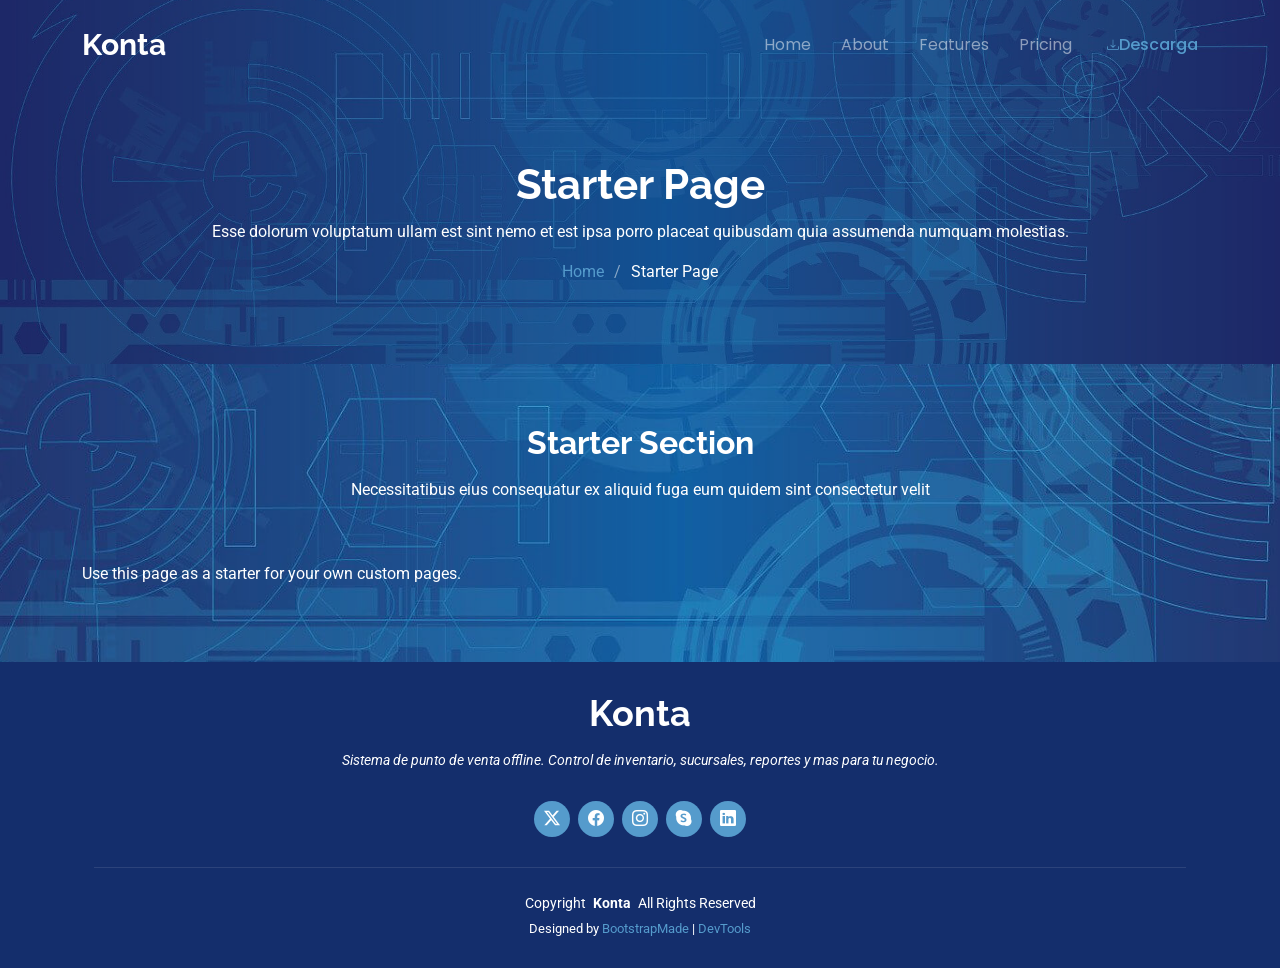
<file: starter-page.html>
<!DOCTYPE html>
<html lang="en">

<head>
  <meta charset="utf-8">
  <meta content="width=device-width, initial-scale=1.0" name="viewport">
  <title>Konta - Página</title>
  <meta name="description" content="">
  <meta name="keywords" content="">

  <!-- Favicons -->
  <link href="assets/img/favicon.png" rel="icon">
  <link href="assets/img/apple-touch-icon.png" rel="apple-touch-icon">

  <!-- Fonts -->
  <link href="https://fonts.googleapis.com" rel="preconnect">
  <link href="https://fonts.gstatic.com" rel="preconnect" crossorigin>
  <link href="https://fonts.googleapis.com/css2?family=Roboto:ital,wght@0,100;0,300;0,400;0,500;0,700;0,900;1,100;1,300;1,400;1,500;1,700;1,900&family=Poppins:ital,wght@0,100;0,200;0,300;0,400;0,500;0,600;0,700;0,800;0,900;1,100;1,200;1,300;1,400;1,500;1,600;1,700;1,800;1,900&family=Raleway:ital,wght@0,100;0,200;0,300;0,400;0,500;0,600;0,700;0,800;0,900;1,100;1,200;1,300;1,400;1,500;1,600;1,700;1,800;1,900&display=swap" rel="stylesheet">

  <!-- Vendor CSS Files -->
  <link href="assets/vendor/bootstrap/css/bootstrap.min.css" rel="stylesheet">
  <link href="assets/vendor/bootstrap-icons/bootstrap-icons.css" rel="stylesheet">
  <link href="assets/vendor/aos/aos.css" rel="stylesheet">
  <link href="assets/vendor/swiper/swiper-bundle.min.css" rel="stylesheet">
  <link href="assets/vendor/glightbox/css/glightbox.min.css" rel="stylesheet">

  <!-- Main CSS File -->
  <link href="assets/css/main.css" rel="stylesheet">

  <!-- =======================================================
  * Template Name: SoftLand
  * Template URL: https://bootstrapmade.com/softland-bootstrap-app-landing-page-template/
  * Updated: Aug 07 2024 with Bootstrap v5.3.3
  * Author: BootstrapMade.com
  * License: https://bootstrapmade.com/license/
  ======================================================== -->
</head>

<body class="starter-page-page">

  <header id="header" class="header d-flex align-items-center fixed-top">
    <div class="container-fluid container-xl position-relative d-flex align-items-center justify-content-between">

      <a href="index.html" class="logo d-flex align-items-center">
        <!-- Uncomment the line below if you also wish to use an image logo -->
        <!-- <img src="assets/img/logo.png" alt=""> -->
        <h1 class="sitename">Konta</h1>
      </a>

      <nav id="navmenu" class="navmenu">
        <ul>
          <li><a href="index.html">Home</a></li>
          <li><a href="index.html#about">About</a></li>
          <li><a href="index.html#features">Features</a></li>
          <li><a href="index.html#pricing">Pricing</a></li>
          <li><a href="https://github.com/giesy85/konta-engine/releases/download/release/app-release.apk" class="download-link"><i class="bi bi-download"></i> Descarga</a></li>
        </ul>
        <i class="mobile-nav-toggle d-xl-none bi bi-list"></i>
      </nav>

    </div>
  </header>

  <main class="main">

    <!-- Page Title -->
    <div class="page-title dark-background" data-aos="fade" style="background-image: url(assets/img/page-title-bg.jpg);">
      <div class="container position-relative">
        <h1>Starter Page</h1>
        <p>Esse dolorum voluptatum ullam est sint nemo et est ipsa porro placeat quibusdam quia assumenda numquam molestias.</p>
        <nav class="breadcrumbs">
          <ol>
            <li><a href="index.html">Home</a></li>
            <li class="current">Starter Page</li>
          </ol>
        </nav>
      </div>
    </div><!-- End Page Title -->

    <!-- Starter Section Section -->
    <section id="starter-section" class="starter-section section">

      <!-- Section Title -->
      <div class="container section-title" data-aos="fade-up">
        <h2>Starter Section</h2>
        <p>Necessitatibus eius consequatur ex aliquid fuga eum quidem sint consectetur velit</p>
      </div><!-- End Section Title -->

      <div class="container" data-aos="fade-up">
        <p>Use this page as a starter for your own custom pages.</p>
      </div>

    </section><!-- /Starter Section Section -->

  </main>

  <footer id="footer" class="footer dark-background">
    <div class="container">
      <h3 class="sitename">Konta</h3>
      <p>Sistema de punto de venta offline. Control de inventario, sucursales, reportes y mas para tu negocio.</p>
      <div class="social-links d-flex justify-content-center">
        <a href=""><i class="bi bi-twitter-x"></i></a>
        <a href=""><i class="bi bi-facebook"></i></a>
        <a href=""><i class="bi bi-instagram"></i></a>
        <a href=""><i class="bi bi-skype"></i></a>
        <a href=""><i class="bi bi-linkedin"></i></a>
      </div>
      <div class="container">
        <div class="copyright">
          <span>Copyright</span> <strong class="px-1 sitename">Konta</strong> <span>All Rights Reserved</span>
        </div>
        <div class="credits">
          <!-- All the links in the footer should remain intact. -->
          <!-- You can delete the links only if you've purchased the pro version. -->
          <!-- Licensing information: https://bootstrapmade.com/license/ -->
          <!-- Purchase the pro version with working PHP/AJAX contact form: [buy-url] -->
          Designed by <a href="https://bootstrapmade.com/">BootstrapMade</a> | <a href="https://bootstrapmade.com/tools/">DevTools</a>
        </div>
      </div>
    </div>
  </footer>

  <!-- Scroll Top -->
  <a href="#" id="scroll-top" class="scroll-top d-flex align-items-center justify-content-center"><i class="bi bi-arrow-up-short"></i></a>

  <!-- Preloader -->
  <div id="preloader"></div>

  <!-- Vendor JS Files -->
  <script src="assets/vendor/bootstrap/js/bootstrap.bundle.min.js"></script>
  <script src="assets/vendor/php-email-form/validate.js"></script>
  <script src="assets/vendor/aos/aos.js"></script>
  <script src="assets/vendor/swiper/swiper-bundle.min.js"></script>
  <script src="assets/vendor/glightbox/js/glightbox.min.js"></script>

  <!-- Main JS File -->
  <script src="assets/js/main.js"></script>

</body>

</html>
</file>
<file: assets/css/main.css>
/**
* Template Name: Konta
* Template URL: https://bootstrapmade.com/softland-bootstrap-app-landing-page-template/
* Updated: Aug 07 2024 with Bootstrap v5.3.3
* Author: BootstrapMade.com
* License: https://bootstrapmade.com/license/
*/

/*--------------------------------------------------------------
# Font & Color Variables
# Help: https://bootstrapmade.com/color-system/
--------------------------------------------------------------*/
/* Fonts */
:root {
  --default-font: "Roboto",  system-ui, -apple-system, "Segoe UI", Roboto, "Helvetica Neue", Arial, "Noto Sans", "Liberation Sans", sans-serif, "Apple Color Emoji", "Segoe UI Emoji", "Segoe UI Symbol", "Noto Color Emoji";
  --heading-font: "Raleway",  sans-serif;
  --nav-font: "Poppins",  sans-serif;
}

/* Global Colors - The following color variables are used throughout the website. Updating them here will change the color scheme of the entire website */
:root { 
  --background-color: #ffffff; /* Background color for the entire website, including individual sections */
  --default-color: #ffffff; /* Default color used for the majority of the text content across the entire website */
  --heading-color: #ffffff; /* Color for headings, subheadings and title throughout the website */
  --accent-color: #559bcc; /* Accent color that represents your brand on the website. It's used for buttons, links, and other elements that need to stand out */
  --surface-color: rgba(255, 255, 255, 0.12); /* The surface color is used as a background of boxed elements within sections, such as cards, icon boxes, or other elements that require a visual separation from the global background. */
  --contrast-color: #ffffff; /* Contrast color for text, ensuring readability against backgrounds of accent, heading, or default colors. */
}

/* Nav Menu Colors - The following color variables are used specifically for the navigation menu. They are separate from the global colors to allow for more customization options */
:root {
  --nav-color: rgba(255, 255, 255, 0.5);  /* The default color of the main navmenu links */
  --nav-hover-color: #ffffff; /* Applied to main navmenu links when they are hovered over or active */
  --nav-mobile-background-color: #ffffff; /* Used as the background color for mobile navigation menu */
  --nav-dropdown-background-color: #ffffff; /* Used as the background color for dropdown items that appear when hovering over primary navigation items */
  --nav-dropdown-color: #212529; /* Used for navigation links of the dropdown items in the navigation menu. */
  --nav-dropdown-hover-color: #559bcc; /* Similar to --nav-hover-color, this color is applied to dropdown navigation links when they are hovered over. */
}

/* Color Presets - These classes override global colors when applied to any section or element, providing reuse of the sam color scheme. */

.light-background {
  --background-color: #f1f3f8;
  --surface-color: #ffffff;
}

.dark-background {
  --background-color: #142e6c;
  --default-color: #ffffff;
  --heading-color: #ffffff;
  --surface-color: #1c4097;
  --contrast-color: #ffffff;
}

/* Smooth scroll */
:root {
  scroll-behavior: smooth;
}

/*--------------------------------------------------------------
# General Styling & Shared Classes
--------------------------------------------------------------*/
body {
  color: var(--default-color);
  background-color: var(--background-color);
  font-family: var(--default-font);
}

.main {
  background: url(../img/hero-bg.jpg) no-repeat center center;
  background-size: cover;
  background-attachment: fixed;
}

.main::before {
  content: "";
  position: fixed;
  inset: 0;
  background: rgba(20, 46, 108, 0.3);
  z-index: 0;
  pointer-events: none;
}

a {
  color: var(--accent-color);
  text-decoration: none;
  transition: 0.3s;
}

a:hover {
  color: color-mix(in srgb, var(--accent-color), transparent 25%);
  text-decoration: none;
}

h1,
h2,
h3,
h4,
h5,
h6 {
  color: var(--heading-color);
  font-family: var(--heading-font);
}

/* PHP Email Form Messages
------------------------------*/
.php-email-form .error-message {
  display: none;
  background: #df1529;
  color: #ffffff;
  text-align: left;
  padding: 15px;
  margin-bottom: 24px;
  font-weight: 600;
}

.php-email-form .sent-message {
  display: none;
  color: #ffffff;
  background: #059652;
  text-align: center;
  padding: 15px;
  margin-bottom: 24px;
  font-weight: 600;
}

.php-email-form .loading {
  display: none;
  background: var(--surface-color);
  text-align: center;
  padding: 15px;
  margin-bottom: 24px;
}

.php-email-form .loading:before {
  content: "";
  display: inline-block;
  border-radius: 50%;
  width: 24px;
  height: 24px;
  margin: 0 10px -6px 0;
  border: 3px solid var(--accent-color);
  border-top-color: var(--surface-color);
  animation: php-email-form-loading 1s linear infinite;
}

@keyframes php-email-form-loading {
  0% {
    transform: rotate(0deg);
  }

  100% {
    transform: rotate(360deg);
  }
}

/*--------------------------------------------------------------
# Global Header
--------------------------------------------------------------*/
.header {
  --background-color: rgba(255, 255, 255, 0);
  --default-color: #ffffff;
  --heading-color: #ffffff;
  color: var(--default-color);
  background-color: var(--background-color);
  padding: 15px 0;
  transition: all 0.5s;
  z-index: 997;
}

.header .logo {
  line-height: 1;
}

.header .logo img {
  max-height: 32px;
  margin-right: 8px;
}

.header .logo h1 {
  font-size: 30px;
  margin: 0;
  font-weight: 700;
  color: var(--heading-color);
}

.scrolled .header {
  box-shadow: 0px 0 18px rgba(0, 0, 0, 0.1);
}

/* Global Header on Scroll
------------------------------*/
.scrolled .header {
  --background-color: rgba(20, 46, 108, 0.9);
}

/*--------------------------------------------------------------
# Navigation Menu
--------------------------------------------------------------*/
/* Navmenu - Desktop */
@media (min-width: 1200px) {
  .navmenu {
    padding: 0;
  }

  .navmenu ul {
    margin: 0;
    padding: 0;
    display: flex;
    list-style: none;
    align-items: center;
  }

  .navmenu li {
    position: relative;
  }

  .navmenu a,
  .navmenu a:focus {
    color: var(--nav-color);
    padding: 18px 15px;
    font-size: 16px;
    font-family: var(--nav-font);
    font-weight: 400;
    display: flex;
    align-items: center;
    justify-content: space-between;
    white-space: nowrap;
    transition: 0.3s;
  }

  .navmenu a i,
  .navmenu a:focus i {
    font-size: 12px;
    line-height: 0;
    margin-left: 5px;
    transition: 0.3s;
  }

  .navmenu li:last-child a {
    padding-right: 0;
  }

  .navmenu .download-link {
    color: var(--accent-color) !important;
    font-weight: 500;
  }

  .navmenu li:hover>a,
  .navmenu .active,
  .navmenu .active:focus {
    color: var(--nav-hover-color);
  }

  .navmenu .dropdown ul {
    margin: 0;
    padding: 10px 0;
    background: var(--nav-dropdown-background-color);
    display: block;
    position: absolute;
    visibility: hidden;
    left: 14px;
    top: 130%;
    opacity: 0;
    transition: 0.3s;
    border-radius: 4px;
    z-index: 99;
    box-shadow: 0px 0px 30px rgba(0, 0, 0, 0.1);
  }

  .navmenu .dropdown ul li {
    min-width: 200px;
  }

  .navmenu .dropdown ul a {
    padding: 10px 20px;
    font-size: 15px;
    text-transform: none;
    color: var(--nav-dropdown-color);
  }

  .navmenu .dropdown ul a i {
    font-size: 12px;
  }

  .navmenu .dropdown ul a:hover,
  .navmenu .dropdown ul .active:hover,
  .navmenu .dropdown ul li:hover>a {
    color: var(--nav-dropdown-hover-color);
  }

  .navmenu .dropdown:hover>ul {
    opacity: 1;
    top: 100%;
    visibility: visible;
  }

  .navmenu .dropdown .dropdown ul {
    top: 0;
    left: -90%;
    visibility: hidden;
  }

  .navmenu .dropdown .dropdown:hover>ul {
    opacity: 1;
    top: 0;
    left: -100%;
    visibility: visible;
  }
}

/* Navmenu - Mobile */
@media (max-width: 1199px) {
  .mobile-nav-toggle {
    color: var(--nav-color);
    font-size: 28px;
    line-height: 0;
    margin-right: 10px;
    cursor: pointer;
    transition: color 0.3s;
  }

  .navmenu {
    padding: 0;
    z-index: 9997;
  }

  .navmenu ul {
    display: none;
    list-style: none;
    position: absolute;
    inset: 60px 20px 20px 20px;
    padding: 10px 0;
    margin: 0;
    border-radius: 6px;
    background-color: var(--nav-mobile-background-color);
    overflow-y: auto;
    transition: 0.3s;
    z-index: 9998;
    box-shadow: 0px 0px 30px rgba(0, 0, 0, 0.1);
  }

  .navmenu a,
  .navmenu a:focus {
    color: var(--nav-dropdown-color);
    padding: 10px 20px;
    font-family: var(--nav-font);
    font-size: 17px;
    font-weight: 500;
    display: flex;
    align-items: center;
    justify-content: space-between;
    white-space: nowrap;
    transition: 0.3s;
  }

  .navmenu a i,
  .navmenu a:focus i {
    font-size: 12px;
    line-height: 0;
    margin-left: 5px;
    width: 30px;
    height: 30px;
    display: flex;
    align-items: center;
    justify-content: center;
    border-radius: 50%;
    transition: 0.3s;
    background-color: color-mix(in srgb, var(--accent-color), transparent 90%);
  }

  .navmenu a i:hover,
  .navmenu a:focus i:hover {
    background-color: var(--accent-color);
    color: var(--contrast-color);
  }

  .navmenu a:hover,
  .navmenu .active,
  .navmenu .active:focus {
    color: var(--nav-dropdown-hover-color);
  }

  .navmenu .active i,
  .navmenu .active:focus i {
    background-color: var(--accent-color);
    color: var(--contrast-color);
    transform: rotate(180deg);
  }

  .navmenu .dropdown ul {
    position: static;
    display: none;
    z-index: 99;
    padding: 10px 0;
    margin: 10px 20px;
    background-color: var(--nav-dropdown-background-color);
    border: 1px solid color-mix(in srgb, var(--default-color), transparent 90%);
    box-shadow: none;
    transition: all 0.5s ease-in-out;
  }

  .navmenu .dropdown ul ul {
    background-color: rgba(33, 37, 41, 0.1);
  }

  .navmenu .dropdown>.dropdown-active {
    display: block;
    background-color: rgba(33, 37, 41, 0.03);
  }

  .mobile-nav-active {
    overflow: hidden;
  }

  .mobile-nav-active .mobile-nav-toggle {
    color: #fff;
    position: absolute;
    font-size: 32px;
    top: 15px;
    right: 15px;
    margin-right: 0;
    z-index: 9999;
  }

  .mobile-nav-active .navmenu {
    position: fixed;
    overflow: hidden;
    inset: 0;
    background: rgba(33, 37, 41, 0.8);
    transition: 0.3s;
  }

  .mobile-nav-active .navmenu>ul {
    display: block;
  }
}

/*--------------------------------------------------------------
# Global Footer
--------------------------------------------------------------*/
.footer {
  color: var(--default-color);
  background-color: var(--background-color);
  font-size: 14px;
  text-align: center;
  padding: 30px 0;
  position: relative;
}

.footer h3 {
  font-size: 36px;
  font-weight: 700;
  position: relative;
  padding: 0;
  margin: 0 0 15px 0;
}

.footer p {
  font-size: 15;
  font-style: italic;
  padding: 0;
  margin: 0 0 30px 0;
}

.footer .social-links {
  margin: 0 0 30px 0;
}

.footer .social-links a {
  font-size: 16px;
  display: flex;
  align-items: center;
  justify-content: center;
  background: var(--accent-color);
  color: var(--contrast-color);
  line-height: 1;
  margin: 0 4px;
  border-radius: 50%;
  text-align: center;
  width: 36px;
  height: 36px;
  transition: 0.3s;
}

.footer .social-links a:hover {
  background: color-mix(in srgb, var(--accent-color), transparent 20%);
  text-decoration: none;
}

.footer .copyright {
  padding-top: 25px;
  border-top: 1px solid color-mix(in srgb, var(--default-color), transparent 90%);
}

.footer .credits {
  font-size: 13px;
  padding-top: 5px;
}

/*--------------------------------------------------------------
# Preloader
--------------------------------------------------------------*/
#preloader {
  position: fixed;
  inset: 0;
  z-index: 999999;
  overflow: hidden;
  background: var(--background-color);
  transition: all 0.6s ease-out;
}

#preloader:before {
  content: "";
  position: fixed;
  top: calc(50% - 30px);
  left: calc(50% - 30px);
  border: 6px solid #ffffff;
  border-color: var(--accent-color) transparent var(--accent-color) transparent;
  border-radius: 50%;
  width: 60px;
  height: 60px;
  animation: animate-preloader 1.5s linear infinite;
}

@keyframes animate-preloader {
  0% {
    transform: rotate(0deg);
  }

  100% {
    transform: rotate(360deg);
  }
}

/*--------------------------------------------------------------
# Scroll Top Button
--------------------------------------------------------------*/
.scroll-top {
  position: fixed;
  visibility: hidden;
  opacity: 0;
  right: 15px;
  bottom: 15px;
  z-index: 99999;
  background-color: var(--accent-color);
  width: 40px;
  height: 40px;
  border-radius: 4px;
  transition: all 0.4s;
}

.scroll-top i {
  font-size: 24px;
  color: var(--contrast-color);
  line-height: 0;
}

.scroll-top:hover {
  background-color: color-mix(in srgb, var(--accent-color), transparent 20%);
  color: var(--contrast-color);
}

.scroll-top.active {
  visibility: visible;
  opacity: 1;
}

/*--------------------------------------------------------------
# Disable aos animation delay on mobile devices
--------------------------------------------------------------*/
@media screen and (max-width: 768px) {
  [data-aos-delay] {
    transition-delay: 0 !important;
  }
}

/*--------------------------------------------------------------
# Global Page Titles & Breadcrumbs
--------------------------------------------------------------*/
.page-title {
  color: var(--default-color);
  background-color: var(--background-color);
  background-size: cover;
  background-position: center;
  background-repeat: no-repeat;
  padding: 160px 0 80px 0;
  text-align: center;
  position: relative;
}

.page-title:before {
  content: "";
  background-color: color-mix(in srgb, var(--background-color), transparent 50%);
  position: absolute;
  inset: 0;
}

.page-title h1 {
  font-size: 42px;
  font-weight: 700;
  margin-bottom: 10px;
}

.page-title .breadcrumbs ol {
  display: flex;
  flex-wrap: wrap;
  list-style: none;
  justify-content: center;
  padding: 0;
  margin: 0;
  font-size: 16px;
  font-weight: 400;
}

.page-title .breadcrumbs ol li+li {
  padding-left: 10px;
}

.page-title .breadcrumbs ol li+li::before {
  content: "/";
  display: inline-block;
  padding-right: 10px;
  color: color-mix(in srgb, var(--default-color), transparent 50%);
}

/*--------------------------------------------------------------
# Global Sections
--------------------------------------------------------------*/
section,
.section {
  color: var(--default-color);
  background-color: transparent;
  padding: 60px 0;
  scroll-margin-top: 90px;
  overflow: clip;
  position: relative;
  z-index: 1;
}

@media (max-width: 1199px) {

  section,
  .section {
    scroll-margin-top: 66px;
  }
}

/*--------------------------------------------------------------
# Global Section Titles
--------------------------------------------------------------*/
.section-title {
  text-align: center;
  padding-bottom: 60px;
  position: relative;
}

.section-title h2 {
  font-size: 32px;
  font-weight: 700;
  margin-bottom: 15px;
}

.section-title p {
  margin-bottom: 0;
}

/*--------------------------------------------------------------
# Hero Section
--------------------------------------------------------------*/
.hero {
  width: 100%;
  min-height: 80vh;
  position: relative;
  padding: 120px 0 60px 0;
  display: flex;
  align-items: center;
  background: transparent;
  background-color: transparent;
  color: #ffffff;
}

.hero .container {
  position: relative;
  z-index: 3;
}

.hero h2 {
  margin: 0;
  font-size: 48px;
  font-weight: 700;
  line-height: 56px;
  color: #ffffff;
}

.hero p {
  color: rgba(255, 255, 255, 0.7);
  margin: 5px 0 10px 0;
  font-size: 20px;
  font-weight: 400;
}

.hero .download-btn {
  color: var(--contrast-color);
  background: rgba(255, 255, 255, 0.15);
  font-family: var(--heading-font);
  font-weight: 500;
  font-size: 15px;
  padding: 8px 30px 10px 30px;
  border-radius: 3px;
  transition: 0.5s;
  display: flex;
  align-items: center;
  justify-content: center;
}

.hero .download-btn+.download-btn {
  margin-left: 20px;
}

.hero .download-btn:hover {
  background: var(--accent-color);
  color: var(--contrast-color);
}

.hero .download-btn i {
  font-size: 16px;
  line-height: 0;
  margin-right: 8px;
}

.hero .hero-img {
  position: relative;
  min-height: 600px;
}

.hero .hero-img .phone-1 {
  margin-top: 20px;
  position: absolute;
  left: 0;
  box-shadow: 0 15px 50px 0 rgba(0, 0, 0, 0.5);
  border-radius: 30px;
  width: 250px;
}

.hero .hero-img .phone-2 {
  position: absolute;
  left: 0;
  box-shadow: 0 15px 50px 0 rgba(0, 0, 0, 0.5);
  border-radius: 30px;
  width: 250px;
  margin-top: 70px;
  margin-left: 100px;
}

@media screen and (max-width: 992px) {
  .hero .hero-img {
    text-align: center;
    overflow: hidden;
    min-height: 600px;
  }

  .hero .hero-img .phone-1,
  .hero .hero-img .phone-2 {
    left: 50%;
    transform: translateX(-50%);
  }
}

@media (max-width: 768px) {
  .hero h2 {
    font-size: 28px;
    line-height: 36px;
  }

  .hero p {
    font-size: 18px;
    line-height: 24px;
    margin-bottom: 30px;
  }

  .hero .download-btn {
    font-size: 14px;
    padding: 8px 20px 10px 20px;
  }
}

/*--------------------------------------------------------------
# About Section
--------------------------------------------------------------*/
.about .content h3 {
  font-size: 16px;
  font-weight: 500;
  line-height: 19px;
  padding: 10px 20px;
  background: color-mix(in srgb, var(--accent-color), transparent 95%);
  color: var(--accent-color);
  border-radius: 7px;
  display: inline-block;
}

.about .content h2 {
  font-weight: 700;
}

.about .content p:last-child {
  margin-bottom: 0;
}

.about .content .read-more {
  background: var(--accent-color);
  color: var(--contrast-color);
  font-family: var(--heading-font);
  font-weight: 500;
  font-size: 16px;
  letter-spacing: 1px;
  padding: 12px 24px;
  border-radius: 5px;
  transition: 0.3s;
  display: inline-flex;
  align-items: center;
  justify-content: center;
}

.about .content .read-more i {
  font-size: 18px;
  margin-left: 5px;
  line-height: 0;
  transition: 0.3s;
}

.about .content .read-more:hover {
  background: color-mix(in srgb, var(--accent-color), transparent 20%);
  padding-right: 19px;
}

.about .content .read-more:hover i {
  margin-left: 10px;
}

.about .icon-box {
  background-color: var(--surface-color);
  padding: 50px 40px;
  box-shadow: 0px 10px 50px rgba(0, 0, 0, 0.2);
  border-radius: 16px;
  border: 1px solid rgba(255, 255, 255, 0.15);
  transition: all 0.3s ease-out 0s;
}

.about .icon-box i {
  width: 80px;
  height: 80px;
  border-radius: 50%;
  display: inline-flex;
  align-items: center;
  justify-content: center;
  margin-bottom: 24px;
  font-size: 32px;
  line-height: 0;
  transition: all 0.4s ease-out 0s;
  background-color: color-mix(in srgb, var(--accent-color), transparent 95%);
  color: var(--accent-color);
}

.about .icon-box h3 {
  margin-bottom: 10px;
  font-size: 24px;
  font-weight: 700;
}

.about .icon-box p {
  margin-bottom: 0;
}

.about .icon-box:hover i {
  background-color: var(--accent-color);
  color: var(--contrast-color);
}

.about .icon-boxes .col-md-6:nth-child(2) .icon-box,
.about .icon-boxes .col-md-6:nth-child(4) .icon-box {
  margin-top: -40px;
}

@media (max-width: 768px) {

  .about .icon-boxes .col-md-6:nth-child(2) .icon-box,
  .about .icon-boxes .col-md-6:nth-child(4) .icon-box {
    margin-top: 0;
  }
}

/*--------------------------------------------------------------
# Featured Section
--------------------------------------------------------------*/
.featured .card {
  background-color: var(--surface-color);
  color: var(--default-color);
  box-shadow: 0px 2px 12px rgba(0, 0, 0, 0.2);
  border-radius: 16px;
  margin-bottom: 20px;
  border: 1px solid rgba(255, 255, 255, 0.15);
  height: 100%;
  position: relative;
}

.featured .card .img {
  position: relative;
  padding: 20px 20px 0 20px;
  text-align: center;
}

.featured .card .img img {
  max-height: 280px;
  object-fit: cover;
  border-radius: 12px;
}

.featured .card .icon {
  color: var(--accent-color);
  background-color: rgba(255, 255, 255, 0.15);
  border: 4px solid rgba(255, 255, 255, 0.2);
  width: 72px;
  height: 72px;
  text-align: center;
  position: absolute;
  border-radius: 50%;
  left: calc(50% - 32px);
  bottom: -36px;
  display: flex;
  align-items: center;
  justify-content: center;
  font-size: 28px;
  line-height: 0;
  transition: 0.3s;
}

.featured .card:hover .icon {
  background-color: var(--accent-color);
  color: var(--contrast-color);
}

.featured .card h2 {
  text-align: center;
  font-weight: 700;
  font-size: 24px;
  padding: 0;
  margin: 50px 0 12px 0;
}

.featured .card h2 a {
  color: var(--heading-color);
}

.featured .card h2 a:hover {
  color: var(--accent-color);
}

.featured .card p {
  font-size: 14px;
  line-height: 24px;
  margin-bottom: 0;
  padding: 0 30px 30px 30px;
}

/*--------------------------------------------------------------
# Cards Section
--------------------------------------------------------------*/
.cards .steps-img img {
  max-width: 350px;
  max-height: 300px;
  object-fit: contain;
}

@media (max-width: 575px) {
  .cards .steps-img img {
    max-width: 100%;
  }
}

.cards .card-item {
  background: rgba(255, 255, 255, 0.12);
  padding: 50px 30px;
  transition: all ease-in-out 0.3s;
  height: 100%;
  position: relative;
  border-radius: 12px;
  border: 1px solid rgba(255, 255, 255, 0.15);
}

.cards .card-item span {
  color: var(--accent-color);
  display: block;
  font-size: 28px;
  font-weight: 700;
}

.cards .card-item h4 {
  font-size: 24px;
  font-weight: 600;
  padding: 0;
  margin: 20px 0;
}

.cards .card-item h4 a {
  color: var(--heading-color);
}

.cards .card-item p {
  font-size: 15px;
  color: color-mix(in srgb, var(--default-color), transparent 40%);
  margin: 0;
  padding: 0;
}

.cards .card-item:hover {
  background: var(--accent-color);
  padding: 30px 30px 70px 30px;
}

.cards .card-item:hover span,
.cards .card-item:hover h4 a,
.cards .card-item:hover p {
  color: var(--contrast-color);
}

/*--------------------------------------------------------------
# Features Section
--------------------------------------------------------------*/
.features .features-item {
  color: color-mix(in srgb, var(--default-color), transparent 20%);
}

.features .features-item img {
  max-height: 320px;
  object-fit: cover;
  border-radius: 12px;
}

.features .features-item+.features-item {
  margin-top: 100px;
}

@media (max-width: 640px) {
  .features .features-item+.features-item {
    margin-top: 40px;
  }
}

.features .features-item h3 {
  font-weight: 700;
  font-size: 26px;
}

.features .features-item ul {
  list-style: none;
  padding: 0;
}

.features .features-item ul li {
  padding-bottom: 10px;
  display: flex;
  align-items: center;
}

.features .features-item ul li:last-child {
  padding-bottom: 0;
}

.features .features-item ul i {
  font-size: 20px;
  padding-right: 4px;
  color: var(--accent-color);
}

.features .features-item p:last-child {
  margin-bottom: 0;
}

/*--------------------------------------------------------------
# Gallery Section
--------------------------------------------------------------*/
.gallery {
  overflow: hidden;
}

.gallery .swiper-wrapper {
  height: auto;
}

.gallery .swiper-slide img {
  max-height: 350px;
  object-fit: cover;
}

.gallery .swiper-pagination {
  margin-top: 20px;
  position: relative;
}

.gallery .swiper-pagination .swiper-pagination-bullet {
  background-color: var(--background-color);
  border: 1px solid var(--accent-color);
  width: 12px;
  height: 12px;
  opacity: 1;
}

.gallery .swiper-pagination .swiper-pagination-bullet-active {
  background-color: var(--accent-color);
}

.gallery .swiper-slide-active {
  text-align: center;
}

@media (min-width: 992px) {
  .gallery .swiper-wrapper {
    padding: 60px 0;
  }

  .gallery .swiper-slide-active {
    background: var(--background-color);
    border: 6px solid var(--accent-color);
    padding: 4px;
    z-index: 1;
    transform: scale(1.1);
    border-radius: 25px;
    transition: none;
  }
}

/* =======================================
   Gallery Videos (vertical / 9:16, como graba el móvil)
   Cuadrícula FIJA: todos los videos visibles a la vez (sin carrusel).
   En móvil 1 columna, tablet 2, desktop 3.
   ======================================= */
.gallery-videos .video-grid {
  display: grid;
  grid-template-columns: repeat(auto-fill, minmax(220px, 1fr));
  gap: 24px;
  justify-items: center;
}

.gallery-videos .video-item {
  position: relative;
  width: 100%;
  max-width: 270px;
  border-radius: 18px;
  overflow: hidden;
  box-shadow: 0 8px 24px rgba(0, 0, 0, 0.18);
}

.gallery-videos .video-item img {
  display: block;
  width: 100%;
  max-height: none;
  aspect-ratio: 9 / 16;
  object-fit: cover;
}

/* Overlay oscuro + botón de reproducción sobre la miniatura */
.gallery-videos .video-item a {
  position: relative;
  display: block;
}

.gallery-videos .video-item a::before {
  content: "";
  position: absolute;
  inset: 0;
  background: rgba(0, 0, 0, 0.35);
  transition: background 0.3s;
  z-index: 1;
}

.gallery-videos .video-item a:hover::before {
  background: rgba(0, 0, 0, 0.15);
}

/* Botón de reproducción (círculo blanco con triángulo rojo) */
.gallery-videos .video-item .play-btn {
  position: absolute;
  top: 50%;
  left: 50%;
  transform: translate(-50%, -50%);
  width: 64px;
  height: 64px;
  border-radius: 50%;
  background: rgba(255, 255, 255, 0.92);
  box-shadow: 0 4px 14px rgba(0, 0, 0, 0.35);
  z-index: 2;
  transition: transform 0.2s, box-shadow 0.2s;
}

.gallery-videos .video-item .play-btn::before {
  content: "";
  position: absolute;
  top: 50%;
  left: 54%;
  transform: translate(-50%, -50%);
  width: 0;
  height: 0;
  border-left: 20px solid #FF0000;
  border-top: 12px solid transparent;
  border-bottom: 12px solid transparent;
}

.gallery-videos .video-item a:hover .play-btn {
  transform: translate(-50%, -50%) scale(1.1);
  box-shadow: 0 6px 20px rgba(0, 0, 0, 0.45);
}

/* Móvil: máximo 2 columnas para no hacer la miniatura demasiado pequeña */
@media (max-width: 576px) {
  .gallery-videos .video-grid {
    grid-template-columns: repeat(2, 1fr);
    gap: 16px;
  }
}

@media (max-width: 340px) {
  .gallery-videos .video-grid {
    grid-template-columns: 1fr;
    justify-items: center;
  }
}

/*--------------------------------------------------------------
# Testimonials Section
--------------------------------------------------------------*/
.testimonials .section-header {
  margin-bottom: 40px;
}

.testimonials .testimonials-carousel,
.testimonials .testimonials-slider {
  overflow: hidden;
}

.testimonials .testimonial-item {
  text-align: center;
}

.testimonials .testimonial-item .testimonial-img {
  width: 120px;
  border-radius: 50%;
  border: 4px solid var(--background-color);
  margin: 0 auto;
}

.testimonials .testimonial-item h3 {
  font-size: 20px;
  font-weight: bold;
  margin: 10px 0 5px 0;
}

.testimonials .testimonial-item h4 {
  font-size: 14px;
  color: color-mix(in srgb, var(--default-color), transparent 40%);
  margin: 0 0 15px 0;
}

.testimonials .testimonial-item .stars {
  margin-bottom: 15px;
}

.testimonials .testimonial-item .stars i {
  color: #ffc107;
  margin: 0 1px;
}

.testimonials .testimonial-item .quote-icon-left,
.testimonials .testimonial-item .quote-icon-right {
  color: color-mix(in srgb, var(--accent-color), transparent 50%);
  font-size: 26px;
  line-height: 0;
}

.testimonials .testimonial-item .quote-icon-left {
  display: inline-block;
  left: -5px;
  position: relative;
}

.testimonials .testimonial-item .quote-icon-right {
  display: inline-block;
  right: -5px;
  position: relative;
  top: 10px;
  transform: scale(-1, -1);
}

.testimonials .testimonial-item p {
  font-style: italic;
  margin: 0 auto 15px auto;
}

.testimonials .swiper-wrapper {
  height: auto;
}

.testimonials .swiper-pagination {
  margin-top: 20px;
  position: relative;
}

.testimonials .swiper-pagination .swiper-pagination-bullet {
  width: 12px;
  height: 12px;
  opacity: 1;
  background-color: color-mix(in srgb, var(--default-color), transparent 85%);
}

.testimonials .swiper-pagination .swiper-pagination-bullet-active {
  background-color: var(--accent-color);
}

@media (min-width: 992px) {
  .testimonials .testimonial-item p {
    width: 80%;
  }
}

/*--------------------------------------------------------------
# Pricing Section
--------------------------------------------------------------*/
.pricing {
  padding: 60px 0 120px 0;
}

.pricing .section-title {
  margin-bottom: 40px;
}

.pricing .pricing-item {
  background-color: var(--surface-color);
  box-shadow: 0 3px 20px -2px rgba(0, 0, 0, 0.1);
  padding: 60px 40px;
  height: 100%;
  position: relative;
  border-radius: 15px;
}

.pricing h3 {
  font-weight: 600;
  margin-bottom: 15px;
  font-size: 20px;
  text-align: center;
}

.pricing .icon {
  margin: 30px auto 20px auto;
  width: 70px;
  height: 70px;
  background: var(--accent-color);
  border-radius: 50%;
  display: flex;
  align-items: center;
  justify-content: center;
  transition: 0.3s;
  transform-style: preserve-3d;
}

.pricing .icon i {
  color: var(--background-color);
  font-size: 28px;
  transition: ease-in-out 0.3s;
  line-height: 0;
}

.pricing .icon::before {
  position: absolute;
  content: "";
  height: 86px;
  width: 86px;
  border-radius: 50%;
  background: color-mix(in srgb, var(--accent-color), transparent 80%);
  transition: all 0.3s ease-out 0s;
  transform: translateZ(-1px);
}

.pricing .icon::after {
  position: absolute;
  content: "";
  height: 102px;
  width: 102px;
  border-radius: 50%;
  background: color-mix(in srgb, var(--accent-color), transparent 90%);
  transition: all 0.3s ease-out 0s;
  transform: translateZ(-2px);
}

.pricing h4 {
  font-size: 48px;
  color: var(--accent-color);
  font-weight: 700;
  font-family: var(--heading-font);
  margin-bottom: 25px;
  text-align: center;
}

.pricing h4 sup {
  font-size: 28px;
}

.pricing h4 span {
  color: color-mix(in srgb, var(--default-color), transparent 50%);
  font-size: 18px;
  font-weight: 400;
}

.pricing ul {
  padding: 20px 0;
  list-style: none;
  color: color-mix(in srgb, var(--default-color), transparent 20%);
  text-align: left;
  line-height: 20px;
}

.pricing ul li {
  padding: 10px 0;
  display: flex;
  align-items: center;
}

.pricing ul i {
  color: #059652;
  font-size: 24px;
  padding-right: 3px;
}

.pricing ul .na {
  color: color-mix(in srgb, var(--default-color), transparent 70%);
}

.pricing ul .na i {
  color: color-mix(in srgb, var(--default-color), transparent 70%);
}

.pricing ul .na span {
  text-decoration: line-through;
}

.pricing .buy-btn {
  color: color-mix(in srgb, var(--default-color), transparent 20%);
  display: inline-block;
  padding: 8px 40px 10px 40px;
  border-radius: 50px;
  border: 1px solid color-mix(in srgb, var(--default-color), transparent 80%);
  transition: none;
  font-size: 16px;
  font-weight: 600;
  font-family: var(--heading-font);
  transition: 0.3s;
}

.pricing .buy-btn:hover {
  background-color: var(--accent-color);
  color: var(--contrast-color);
}

.pricing .featured {
  z-index: 10;
  border: 3px solid var(--accent-color);
}

@media (min-width: 992px) {
  .pricing .featured {
    transform: scale(1.15);
  }
}

/*--------------------------------------------------------------
# Faq Section
--------------------------------------------------------------*/
.faq .faq-container .faq-item {
  background-color: var(--surface-color);
  position: relative;
  padding: 20px;
  margin-bottom: 15px;
  border: 1px solid rgba(255, 255, 255, 0.15);
  border-radius: 12px;
  overflow: hidden;
}

.faq .faq-container .faq-item:last-child {
  margin-bottom: 0;
}

.faq .faq-container .faq-item h3 {
  font-weight: 600;
  font-size: 16px;
  line-height: 24px;
  margin: 0 30px 0 0;
  transition: 0.3s;
  cursor: pointer;
  display: flex;
  align-items: center;
}

.faq .faq-container .faq-item h3 .num {
  color: var(--accent-color);
  padding-right: 5px;
}

.faq .faq-container .faq-item h3:hover {
  color: var(--accent-color);
}

.faq .faq-container .faq-item .faq-content {
  display: grid;
  grid-template-rows: 0fr;
  transition: 0.3s ease-in-out;
  visibility: hidden;
  opacity: 0;
}

.faq .faq-container .faq-item .faq-content p {
  margin-bottom: 0;
  overflow: hidden;
}

.faq .faq-container .faq-item .faq-toggle {
  position: absolute;
  top: 20px;
  right: 20px;
  font-size: 16px;
  line-height: 0;
  transition: 0.3s;
  cursor: pointer;
}

.faq .faq-container .faq-item .faq-toggle:hover {
  color: var(--accent-color);
}

.faq .faq-container .faq-active {
  background-color: color-mix(in srgb, var(--accent-color), transparent 97%);
  border-color: color-mix(in srgb, var(--accent-color), transparent 80%);
}

.faq .faq-container .faq-active h3 {
  color: var(--accent-color);
}

.faq .faq-container .faq-active .faq-content {
  grid-template-rows: 1fr;
  visibility: visible;
  opacity: 1;
  padding-top: 10px;
}

.faq .faq-container .faq-active .faq-toggle {
  transform: rotate(90deg);
  color: var(--accent-color);
}

/*--------------------------------------------------------------
# Contact Section
--------------------------------------------------------------*/
.contact .info-item+.info-item {
  margin-top: 40px;
}

.contact .info-item i {
  color: var(--accent-color);
  background: color-mix(in srgb, var(--accent-color), transparent 92%);
  font-size: 20px;
  width: 44px;
  height: 44px;
  display: flex;
  justify-content: center;
  align-items: center;
  border-radius: 50px;
  transition: all 0.3s ease-in-out;
  margin-right: 15px;
}

.contact .info-item h3 {
  padding: 0;
  font-size: 18px;
  font-weight: 700;
  margin-bottom: 5px;
}

.contact .info-item p {
  padding: 0;
  margin-bottom: 0;
  font-size: 14px;
}

.contact .info-item:hover i {
  background: var(--accent-color);
  color: var(--contrast-color);
}

.contact .php-email-form {
  height: 100%;
}

.contact .php-email-form input[type=text],
.contact .php-email-form input[type=email],
.contact .php-email-form textarea {
  font-size: 14px;
  padding: 10px 15px;
  box-shadow: none;
  border-radius: 0;
  color: var(--default-color);
  background-color: color-mix(in srgb, var(--background-color), transparent 50%);
  border-color: color-mix(in srgb, var(--default-color), transparent 80%);
}

.contact .php-email-form input[type=text]:focus,
.contact .php-email-form input[type=email]:focus,
.contact .php-email-form textarea:focus {
  border-color: var(--accent-color);
}

.contact .php-email-form input[type=text]::placeholder,
.contact .php-email-form input[type=email]::placeholder,
.contact .php-email-form textarea::placeholder {
  color: color-mix(in srgb, var(--default-color), transparent 70%);
}

.contact .php-email-form button[type=submit] {
  color: var(--contrast-color);
  background: var(--accent-color);
  border: 0;
  padding: 10px 30px;
  transition: 0.4s;
  border-radius: 50px;
}

.contact .php-email-form button[type=submit]:hover {
  background: color-mix(in srgb, var(--accent-color), transparent 25%);
}

/*--------------------------------------------------------------
# Starter Section Section
--------------------------------------------------------------*/
.starter-section {
  /* Add your styles here */
}
</file>
